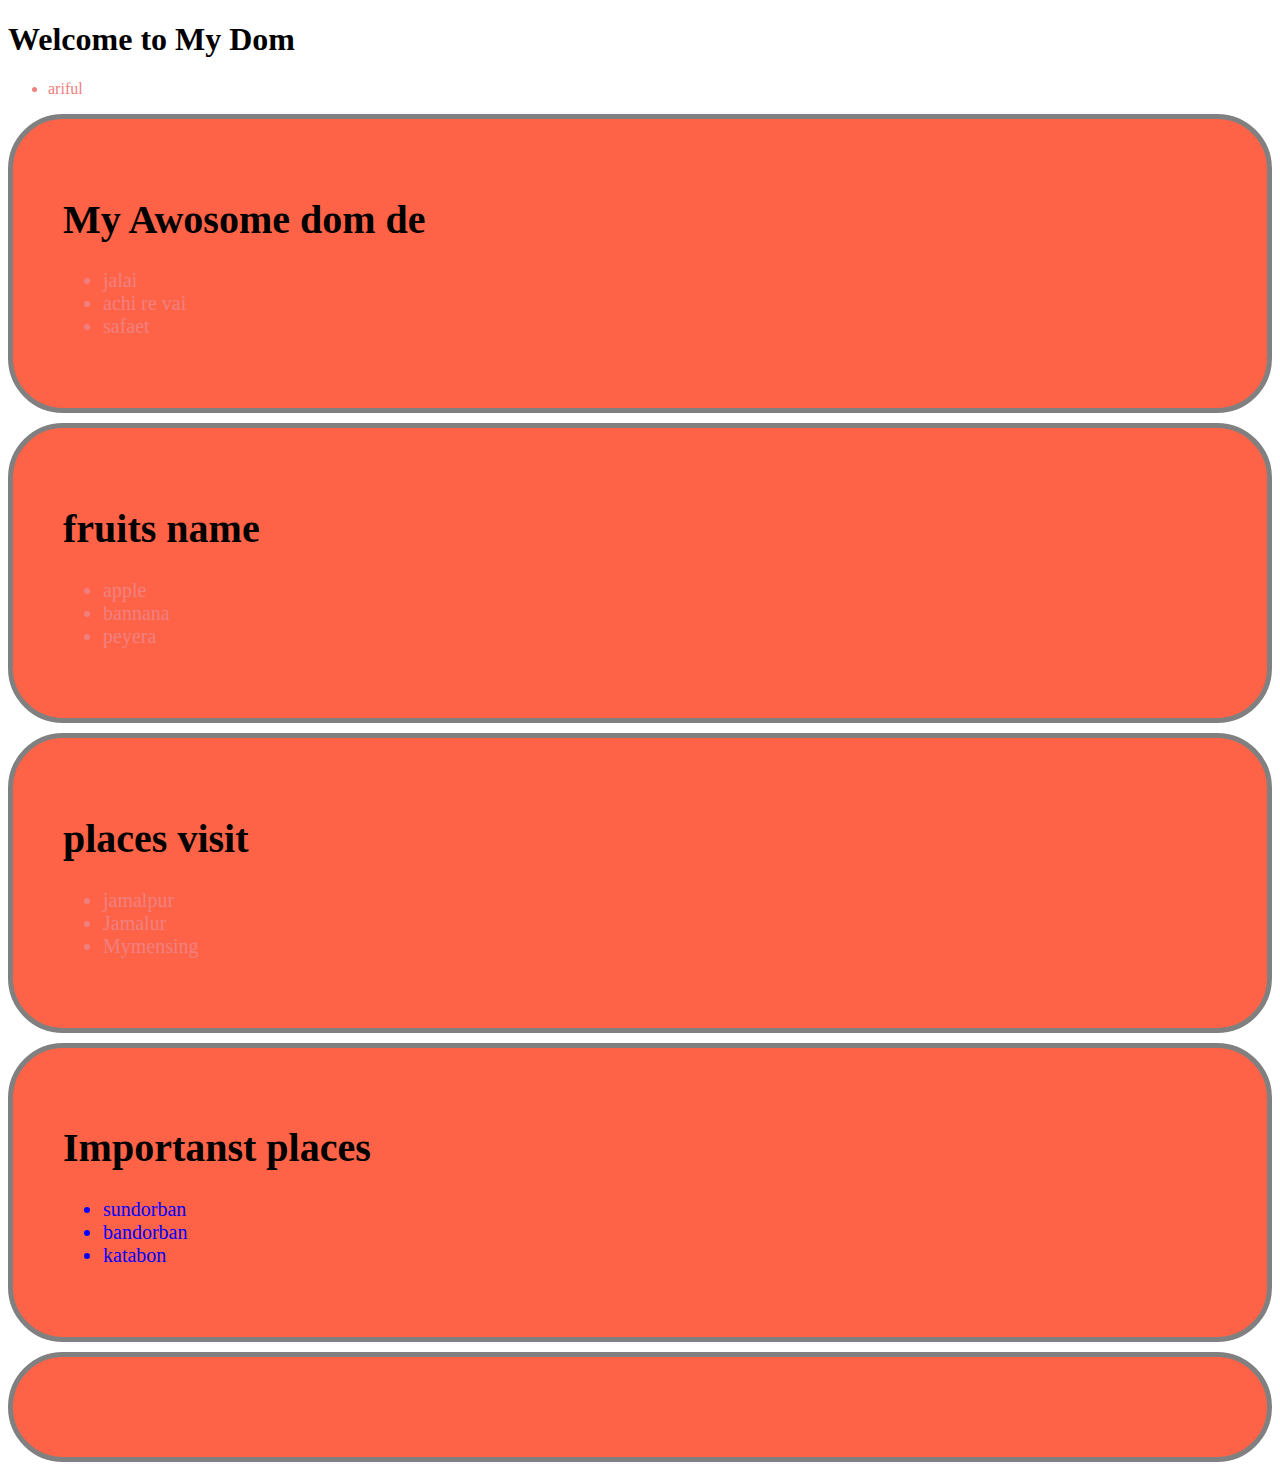
<file: index.html>
<!DOCTYPE html>
<html lang="en">
<head>
    <meta charset="UTF-8">
    <meta name="viewport" content="width=device-width, initial-scale=1.0">
    <title>Tour Of Dom</title>
    <link rel="stylesheet" href="styles/style.css">
    <style>
        .important-place{
            color : blue ;
        }
    </style>
</head>
<body>
    <header>
        <h1>Welcome to My Dom</h1>
        <ul>
            <li>ariful</li>
        </ul>
    </header>
    
    <main>
        <section>
            <h1>My Awosome dom de</h1>
        <ul>
            <li>jalai </li>
            <li>achi re vai </li>
            <li>safaet </li>
        </ul>
        </section>
        <section class="fruits-container">
            <h1>fruits name</h1>
            <ul>
                <li class="fruit">apple</li>
                <li>bannana</li>
                <li>peyera</li>
            </ul>
        </section>
        <section>
            <h1 id="title" class=" nr blue-bg hello dk" >places visit</h1>
            <ul>
                <li id="capital" class="sine diiks jdjd">Dhaka</li>
                <li>Jamalur</li>
                <li>Mymensing</li>
            </ul>
        </section>
        <section>
            <h1>Importanst places</h1>
            <ul>
                <li class="important-place">sundorban</li>
                <li class="important-place">bandorban</li>
                <li class="important-place" >katabon</li>
            </ul>
        </section>
        <section class="cheek">
            <!-- <h3>he3ll</h3> -->

        </section>
    </main>
    <script src="script/dom.js"></script>
    <script src="js/styleinjs.js"></script>
    <script>
        document.getElementById('capital').innerText = 'jamalpur'
        const places = document.getElementsByClassName('important-place');
        for (const place of places){
            // console.log(place.innerText);
        }
        const licolection = document.getElementsByTagName('li') ;
        for(const li of licolection){
            // console.log(li.innerText);
        }
        const allheading = document.getElementsByTagName('h1');
        for(const heading of allheading){
            // console.log(heading.innerText)
        }
    </script>
</body>
</html>
</file>
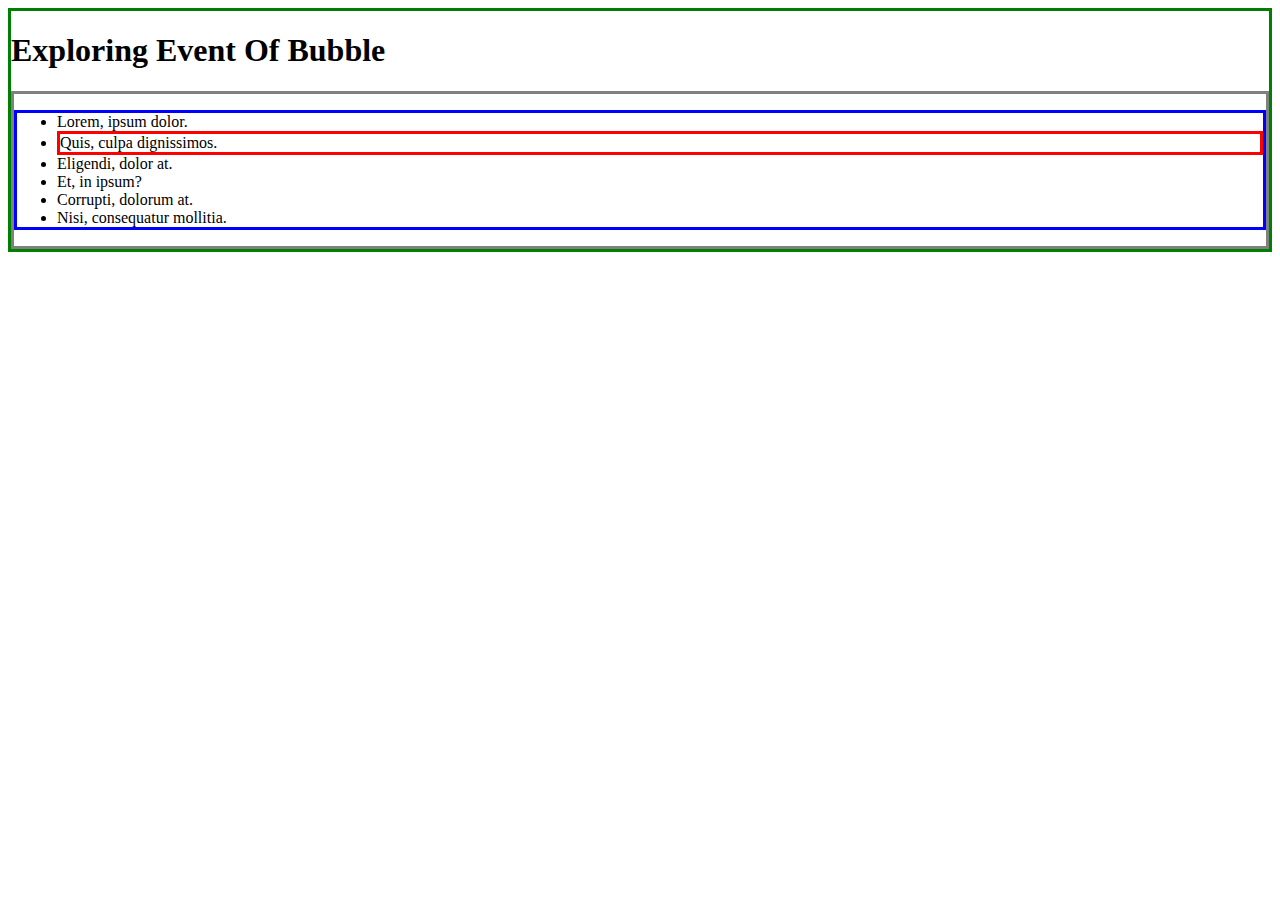
<file: bubble-Event/index.html>
<!DOCTYPE html>
<html lang="en">
<head>
    <meta charset="UTF-8">
    <meta name="viewport" content="width=device-width, initial-scale=1.0">
    <title>Bubble Events</title>
    <style>
        body{
            border: 3px solid green;
        }
        section{
            border: 3px solid gray;
        }
        section ul{
            border: 3px solid blue;
        }
         #item-2{
            border: 3px solid red;
        }
    </style>
</head>
<body id="body">
    <h1>Exploring Event Of Bubble</h1>
    <section id="list-container">
        <ul id="list-ul">
            <li id="item-1">Lorem, ipsum dolor.</li>
            <li id="item-2">Quis, culpa dignissimos.</li>
            <li id="item-3">Eligendi, dolor at.</li>
            <li id="item-4">Et, in ipsum?</li>
            <li id="item-5">Corrupti, dolorum at.</li>
            <li id="item-6">Nisi, consequatur mollitia.</li>
        </ul>
    </section>
    <script>
        document.getElementById('item-2').addEventListener('click', function(event){
            console.log('click item 2 ')
            event.stopPropagation();
            event.stopImmediatePropagation();
        })
        document.getElementById('item-2').addEventListener('click', function(event){
            console.log('click item three')
    
        })
        document.getElementById('item-2').addEventListener('click', function(event){
            console.log('click item four')
    
        })
        document.getElementById('item-2').addEventListener('click', function(event){
            console.log('click item five ')
    
        })
        document.getElementById('list-ul').addEventListener('click', function(){
            console.log('click list-ul ')
        })
        document.getElementById('list-container').addEventListener('click', function(){
            console.log('click list-container ')
        })
        document.getElementById('body').addEventListener('click', function(){
            console.log('click body ')
        })
        document.getElementById('document').addEventListener('click', function(){
            console.log('click item 2 ')
        })
    </script>
</body>
</html>
</file>
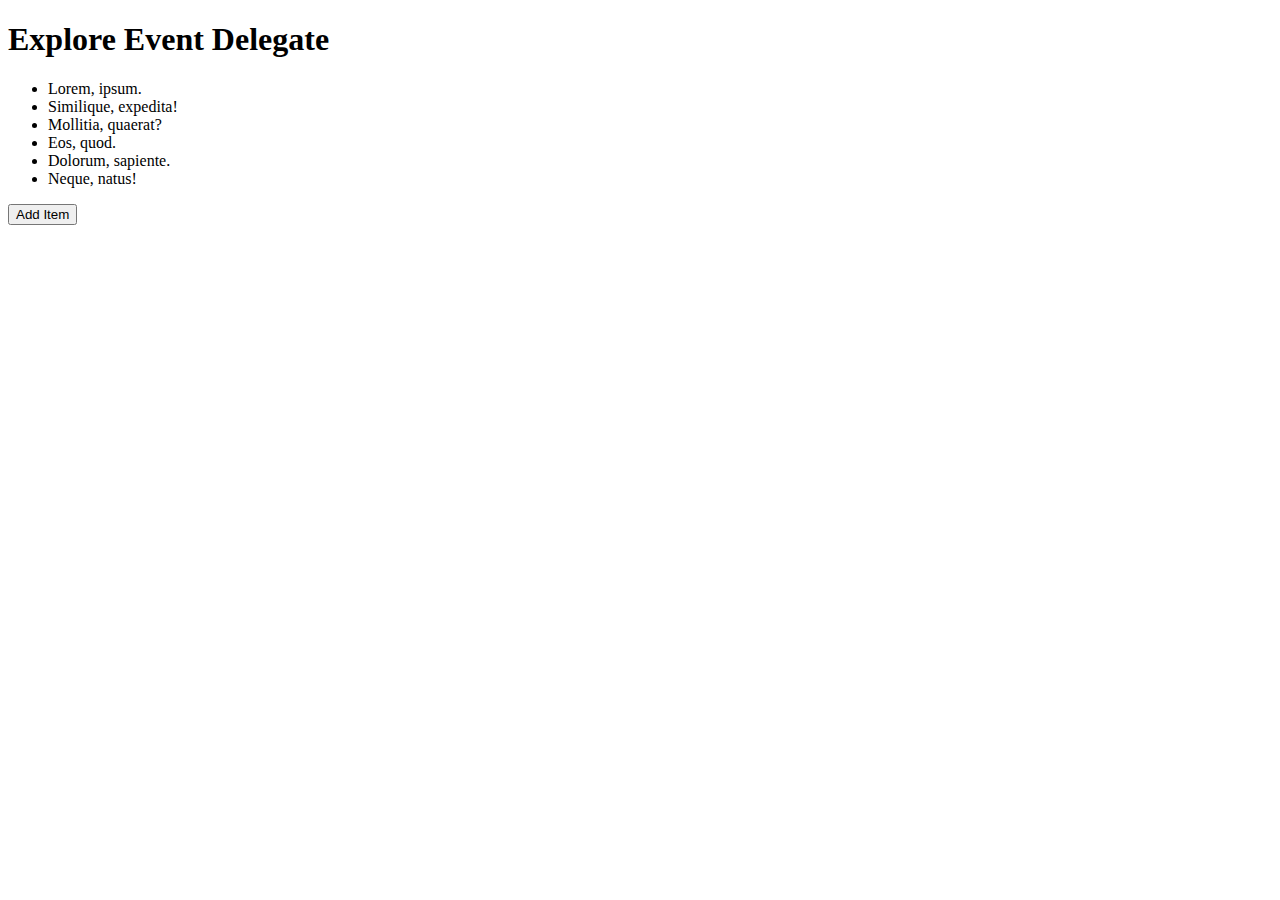
<file: delegate/index.html>
<!DOCTYPE html>
<html lang="en">

<head>
    <meta charset="UTF-8">
    <meta name="viewport" content="width=device-width, initial-scale=1.0">
    <title>Delegate</title>
</head>

<body>
    <h1>Explore Event Delegate</h1>
    <section id="section-container">
        <ul id="list-container">
            <li class="item">Lorem, ipsum.</li>
            <li class="item">Similique, expedita!</li>
            <li class="item">Mollitia, quaerat?</li>
            <li class="item">Eos, quod.</li>
            <li class="item">Dolorum, sapiente.</li>
            <li class="item">Neque, natus!</li>
        </ul>
        <button id="btn-add"> Add Item</button>
    </section>
    <script>
        // const items = document.getElementsByClassName('item');
        // for (const item of items) {
        //     item.addEventListener('click', function(event) {
        //         event.target.parentNode.removeChild(event.target) ;
        //     })
        // }
        
        // Delegate
        document.getElementById('list-container').addEventListener('click',function(event){
            event.target.parentNode.removeChild(event.target)
        })

        document.getElementById('btn-add').addEventListener('click', function(){
            const sectionContainer = document.getElementById('list-container') ;

            const li = document.createElement('li');
            li.innerText = 'added new li' ;
            li.classList.add('item')
            sectionContainer.appendChild(li);
        })


    </script>
</body>

</html>
</file>
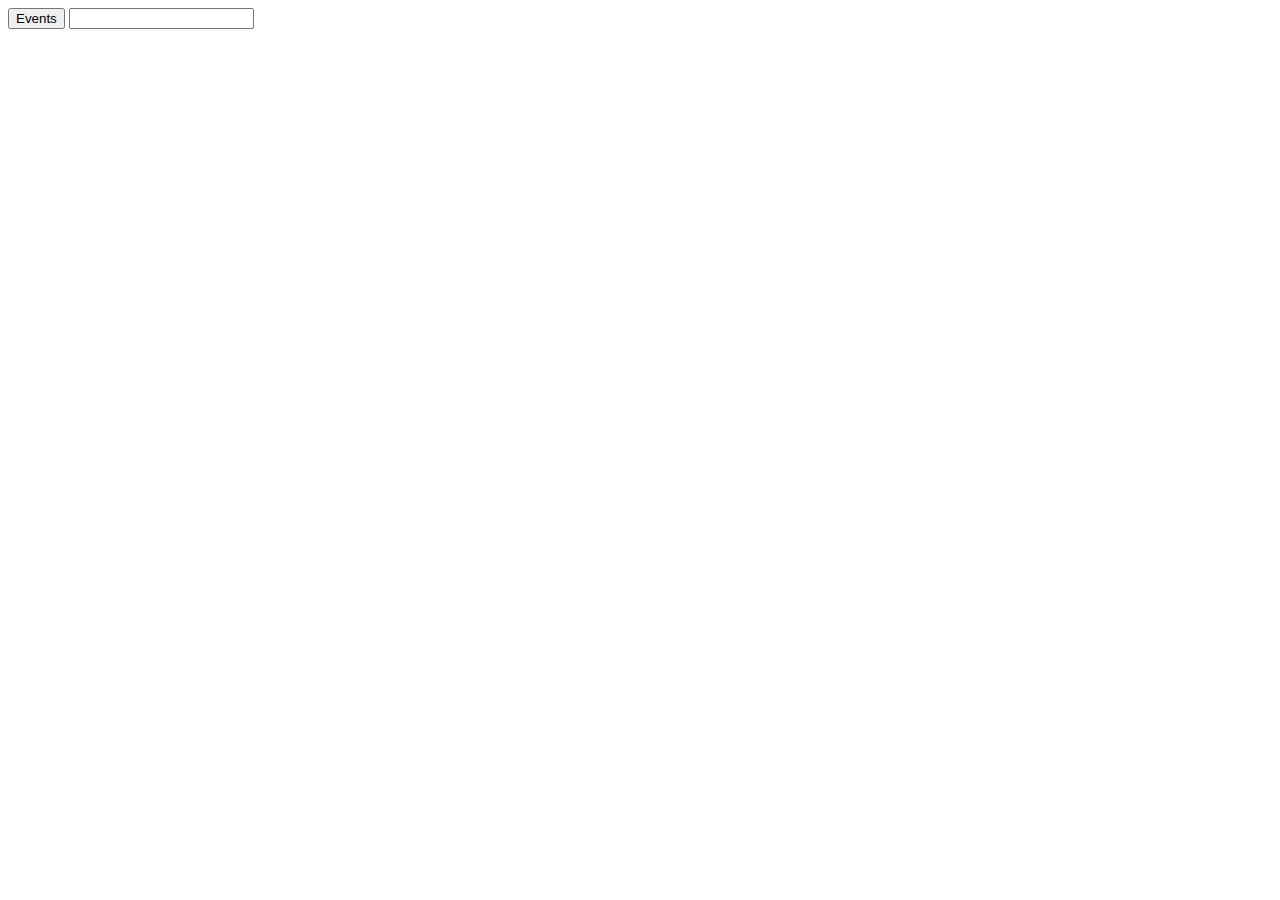
<file: exploreMoreEvent/index.html>
<!DOCTYPE html>
<html lang="en">

<head>
    <meta charset="UTF-8">
    <meta name="viewport" content="width=device-width, initial-scale=1.0">
    <title>More Events</title>
</head>

<body>
    <button id="btn-more">Events</button>
    <input id="text-feild" type="text" name="" id="">
    <script>
        //   mouseEnter
        // document.getElementById('btn-more').addEventListener('mouseenter', function () {
        //     console.log('Event Triggered')
        // })
        // // mouseMove
        // document.getElementById('btn-more').addEventListener('mousemove', function () {
        //     console.log('Event Triggered move')
        // })
        // // focus 
        // document.getElementById('text-feild').addEventListener('focus', function () {
        //     console.log('Event Triggered focus')
        // })
        // // blur 
        // document.getElementById('text-feild').addEventListener('blur', function () {
        //     console.log('Event Triggered blur')
        // })
        // keydown
        // document.getElementById('text-feild').addEventListener('keydown', function (event) {
        //     console.log(event.target.value)
        // })
        // keypress
        // document.getElementById('text-feild').addEventListener('keypress', function (event) {
        //     console.log(event.target.value)
        // })
        // // keyup 
        document.getElementById('text-feild').addEventListener('keyup', function (event) {
            console.log(event.target.value)
        })

    </script>
</body>

</html>
</file>
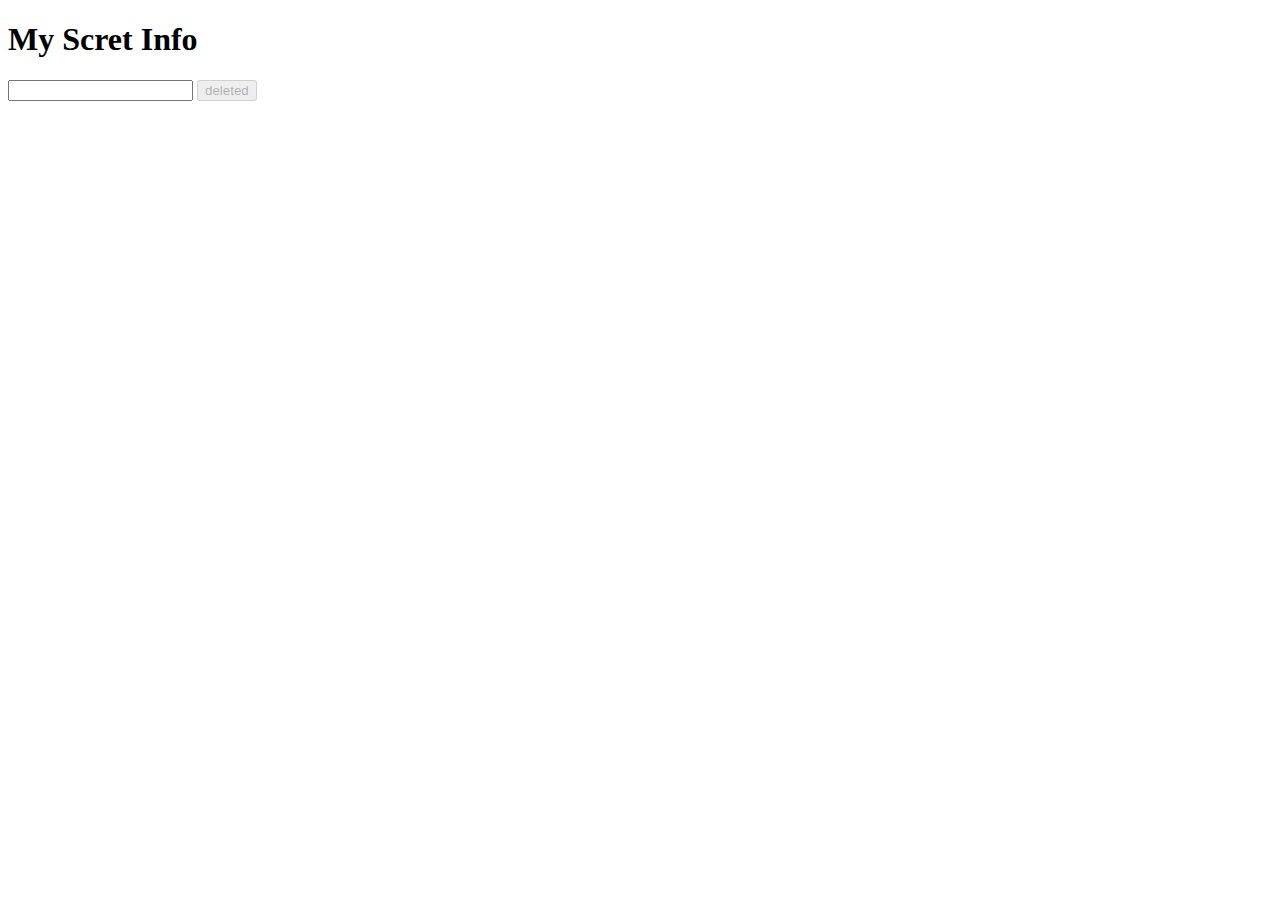
<file: github-del-Element/index.html>
<!DOCTYPE html>
<html lang="en">
<head>
    <meta charset="UTF-8">
    <meta name="viewport" content="width=device-width, initial-scale=1.0">
    <title>Delete By Display None</title>
</head>
<body>
    <h1 id="secret-info">My Scret Info</h1>
    <input id="input-box" type="text" name="" id="">
    <button id="btn-delete" disabled>deleted</button>
    <script>
        // use display none 
        // document.getElementById('btn-delete').addEventListener('click',function(){
        //     document.getElementById('secret-info').style.display = 'none'; 
        // })
        document.getElementById('input-box').addEventListener('keyup', function(event){
            const text = event.target.value ;
            const btn = document.getElementById('btn-delete') ;
            if(text === 'delete'){
                btn.removeAttribute('disabled')
            }
            else(
                btn.setAttribute('disabled',true)
            )
        })

    </script>
</body>
</html>
</file>
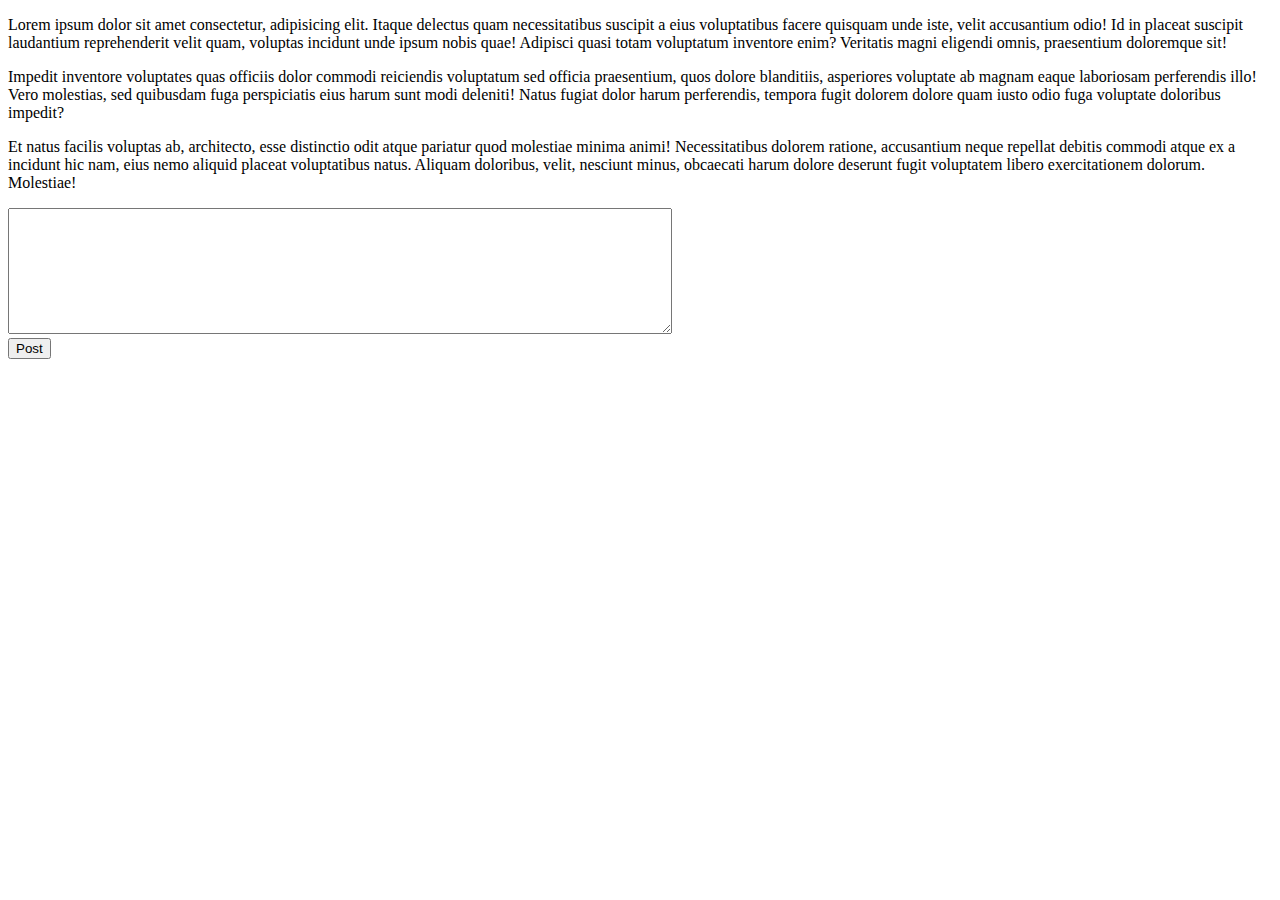
<file: inp-click-post-clear/index.html>
<!DOCTYPE html>
<html lang="en">

<head>
    <meta charset="UTF-8">
    <meta name="viewport" content="width=device-width, initial-scale=1.0">
    <title>Please Add Comment</title>
</head>

<body>
    <div id="container">
        <p>Lorem ipsum dolor sit amet consectetur, adipisicing elit. Itaque delectus quam necessitatibus suscipit a eius
            voluptatibus facere quisquam unde iste, velit accusantium odio! Id in placeat suscipit laudantium
            reprehenderit velit quam, voluptas incidunt unde ipsum nobis quae! Adipisci quasi totam voluptatum inventore
            enim? Veritatis magni eligendi omnis, praesentium doloremque sit!</p>
        <p>Impedit inventore voluptates quas officiis dolor commodi reiciendis voluptatum sed officia praesentium, quos
            dolore blanditiis, asperiores voluptate ab magnam eaque laboriosam perferendis illo! Vero molestias, sed
            quibusdam fuga perspiciatis eius harum sunt modi deleniti! Natus fugiat dolor harum perferendis, tempora
            fugit dolorem dolore quam iusto odio fuga voluptate doloribus impedit?</p>
        <p>Et natus facilis voluptas ab, architecto, esse distinctio odit atque pariatur quod molestiae minima animi!
            Necessitatibus dolorem ratione, accusantium neque repellat debitis commodi atque ex a incidunt hic nam, eius
            nemo aliquid placeat voluptatibus natus. Aliquam doloribus, velit, nesciunt minus, obcaecati harum dolore
            deserunt fugit voluptatem libero exercitationem dolorum. Molestiae!</p>
    </div>
    <div>
        <textarea id="text-box" cols="80" rows="8"></textarea>
        <br>
        <button id="btn-post">Post</button>
    </div>
    <script>
        document.getElementById('btn-post').addEventListener('click', function(){
            const textBox = document.getElementById('text-box');
            const inputText = textBox.value ;
            const containerPosts = document.getElementById('container') ;
            const newPost = document.createElement('p');
            containerPosts.appendChild(newPost);
            newPost.innerText = inputText ;
            textBox.value = " " ;
        })
    </script>
</body>

</html>
</file>
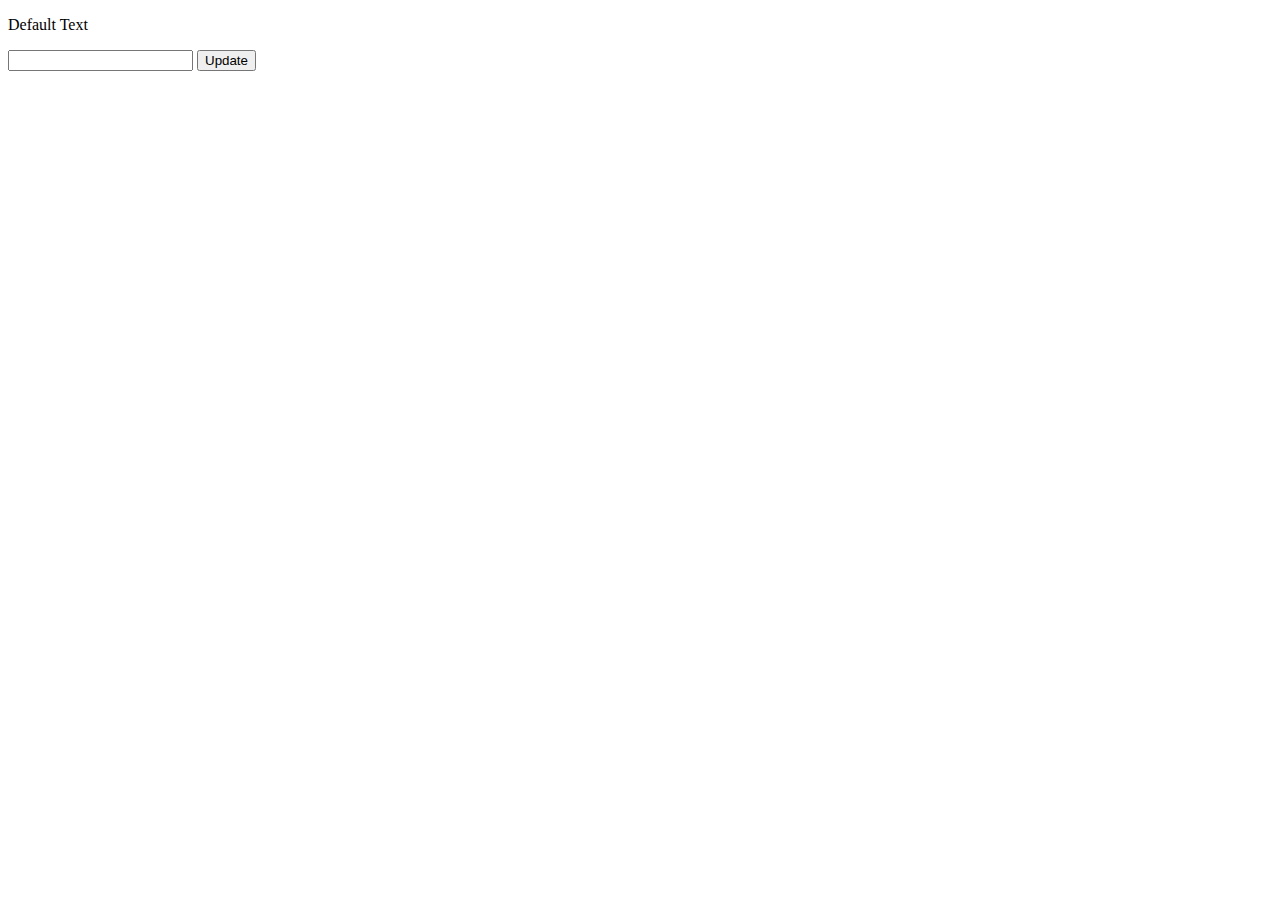
<file: inputtoupdatetext/index.html>
<!DOCTYPE html>
<html lang="en">

<head>
    <meta charset="UTF-8">
    <meta name="viewport" content="width=device-width, initial-scale=1.0">
    <title>Input To Update Text</title>
</head>

<body>
    <p id="p-text">Default Text</p>
    <input id="input-box" type="text" name="" id="">
    <button id="btn-update">Update</button>
    <script>
        const updateButton = document.getElementById('btn-update');
        updateButton.addEventListener('click', function(){
            const inputBox = document.getElementById('input-box');
            const inputText = inputBox.value;
            const p = document.getElementById('p-text');
            p.innerText = inputText;
            inputBox.value = " " ;
        })
    </script>
</body>

</html>
</file>
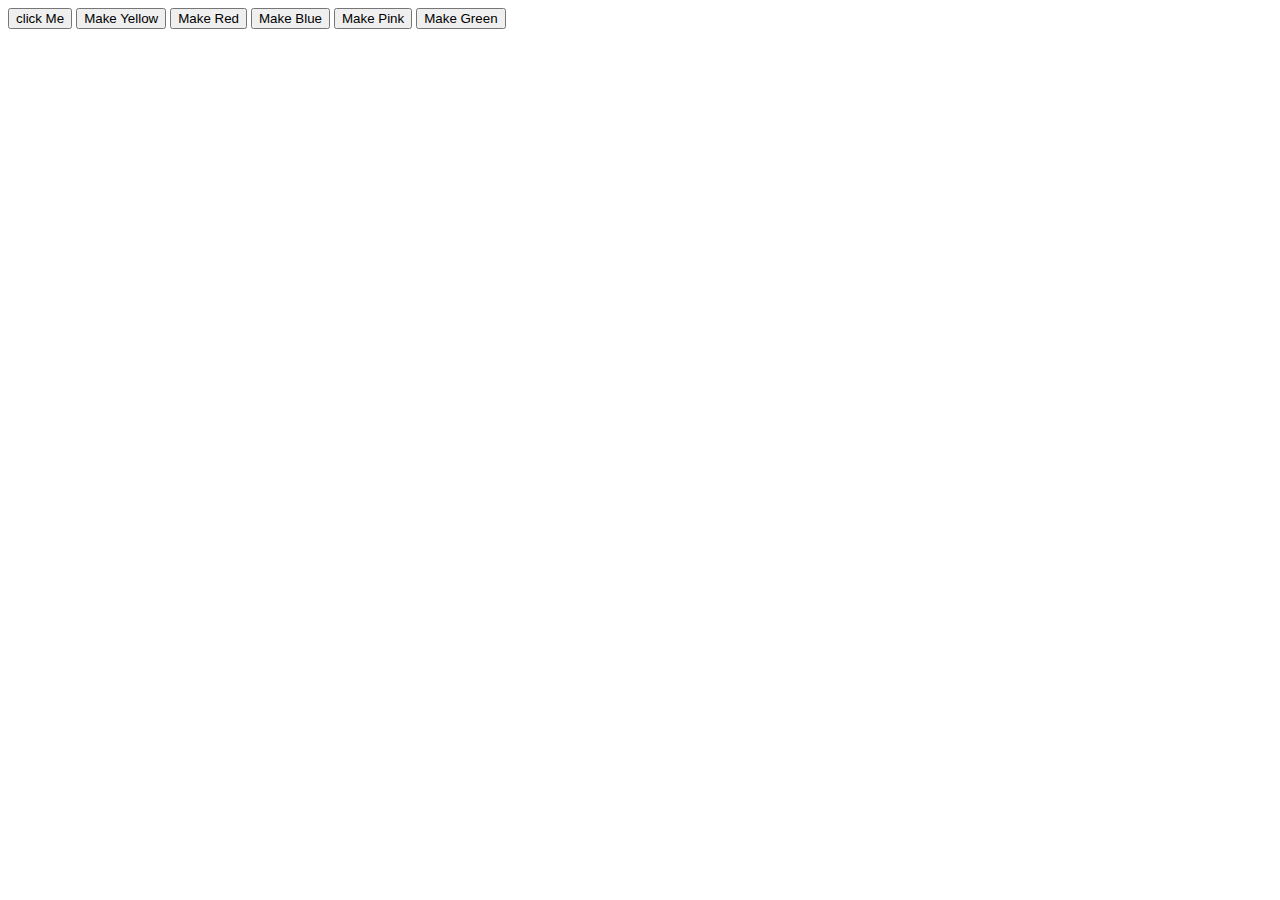
<file: tourofeventday2/index.html>
<!DOCTYPE html>
<html lang="en">
<head>
    <meta charset="UTF-8">
    <meta name="viewport" content="width=device-width, initial-scale=1.0">
    <title>Js Dom Events</title>
</head>
<body>
<button onclick="console.log('click')">click Me</button>
<!-- option 1 -->
<button onclick="document.body.style.backgroundColor = 'yellow' ">Make Yellow</button>
<button onclick="makeRed()">Make Red</button>
<button id ='make-blue'>Make Blue</button>
<button id = 'make-pink'>Make Pink</button>
<button id = 'make-green'>Make Green</button>
<script>
    // <!-- system2 -->
function makeRed(){
    document.body.style.backgroundColor = 'red';
}
// system 3
const makeBlueButton = document.getElementById('make-blue');
makeBlueButton.onclick = makeblue;
function makeblue(){
    document.body.style.backgroundColor = 'blue';
}
// system4
const makeGreenButton = document.getElementById('make-green');
makeGreenButton.addEventListener('click', makeGreen);
function makeGreen(){
    document.body.style.backgroundColor = 'green';
}
// system4final
const makePinkButton = document.getElementById('make-pink');
makePinkButton.addEventListener('click', function makePink(){
    document.body.style.backgroundColor = 'pink' ;
})
</script>
</body>
</html>
</file>
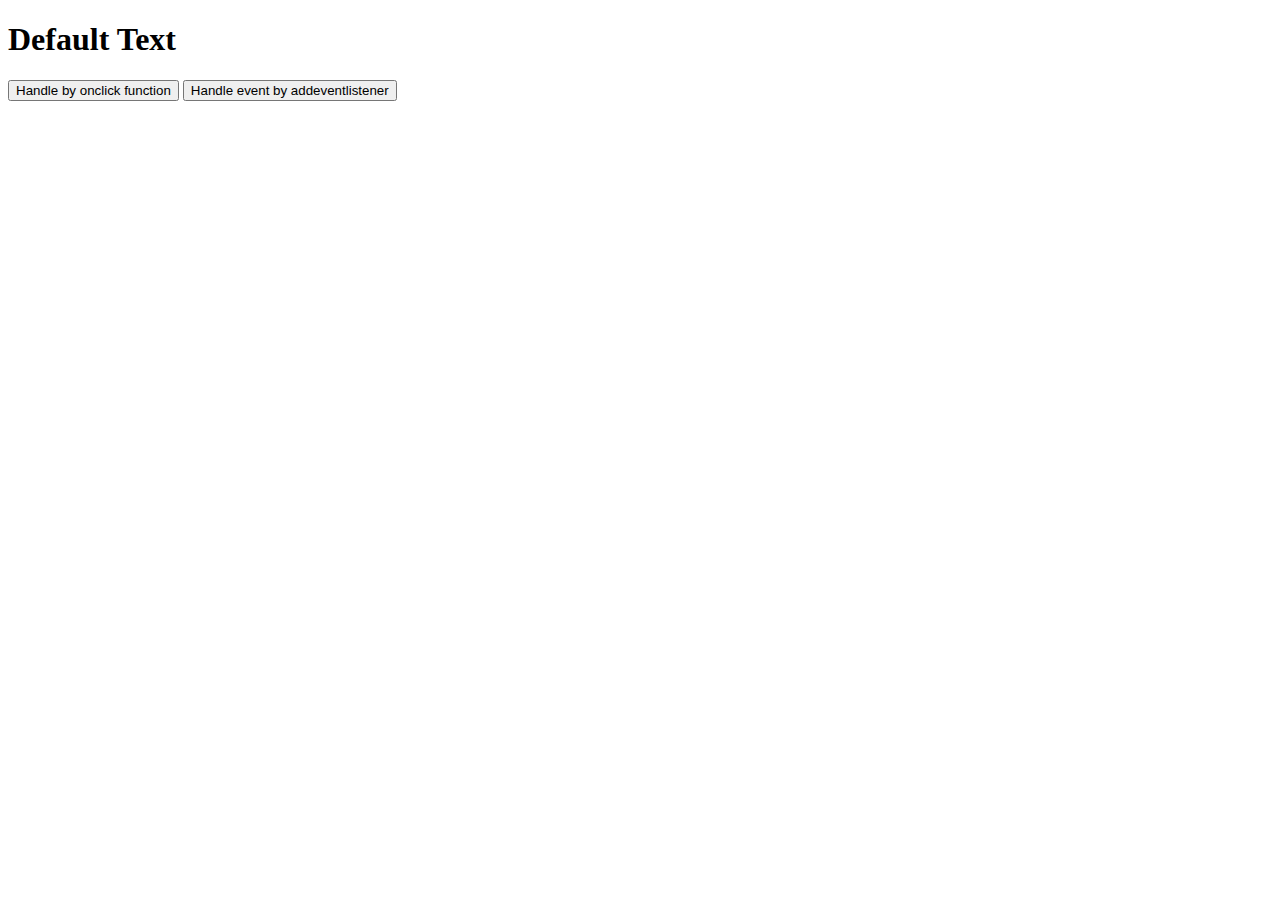
<file: updatetext/index.html>
<!DOCTYPE html>
<html lang="en">
<head>
    <meta charset="UTF-8">
    <meta name="viewport" content="width=device-width, initial-scale=1.0">
    <title>Update Text With event handelers</title>
</head>
<body>
    <h1 id ='header-status'>Default Text</h1>
    <button onclick="handleOnClick()">Handle by onclick function</button>
    <button id = 'event-listner'>Handle event by addeventlistener</button>
    <script>
        // system 1
        function handleOnClick (){
        const handelsHeaderStatus = document.getElementById('header-status');
        handelsHeaderStatus.innerText = 'I am changing text with onclick'
        }
        // system 2
        const handesButton = document.getElementById('event-listner');
        handesButton.addEventListener('click', function(){
            const headerStatus = document.getElementById('header-status');
            headerStatus.innerText = 'wow chainging with addeventlistners'
        })
    </script>
</body>
</html>
</file>
<file: styles/style.css>
ul{
    color: lightcoral;
}
</file>
